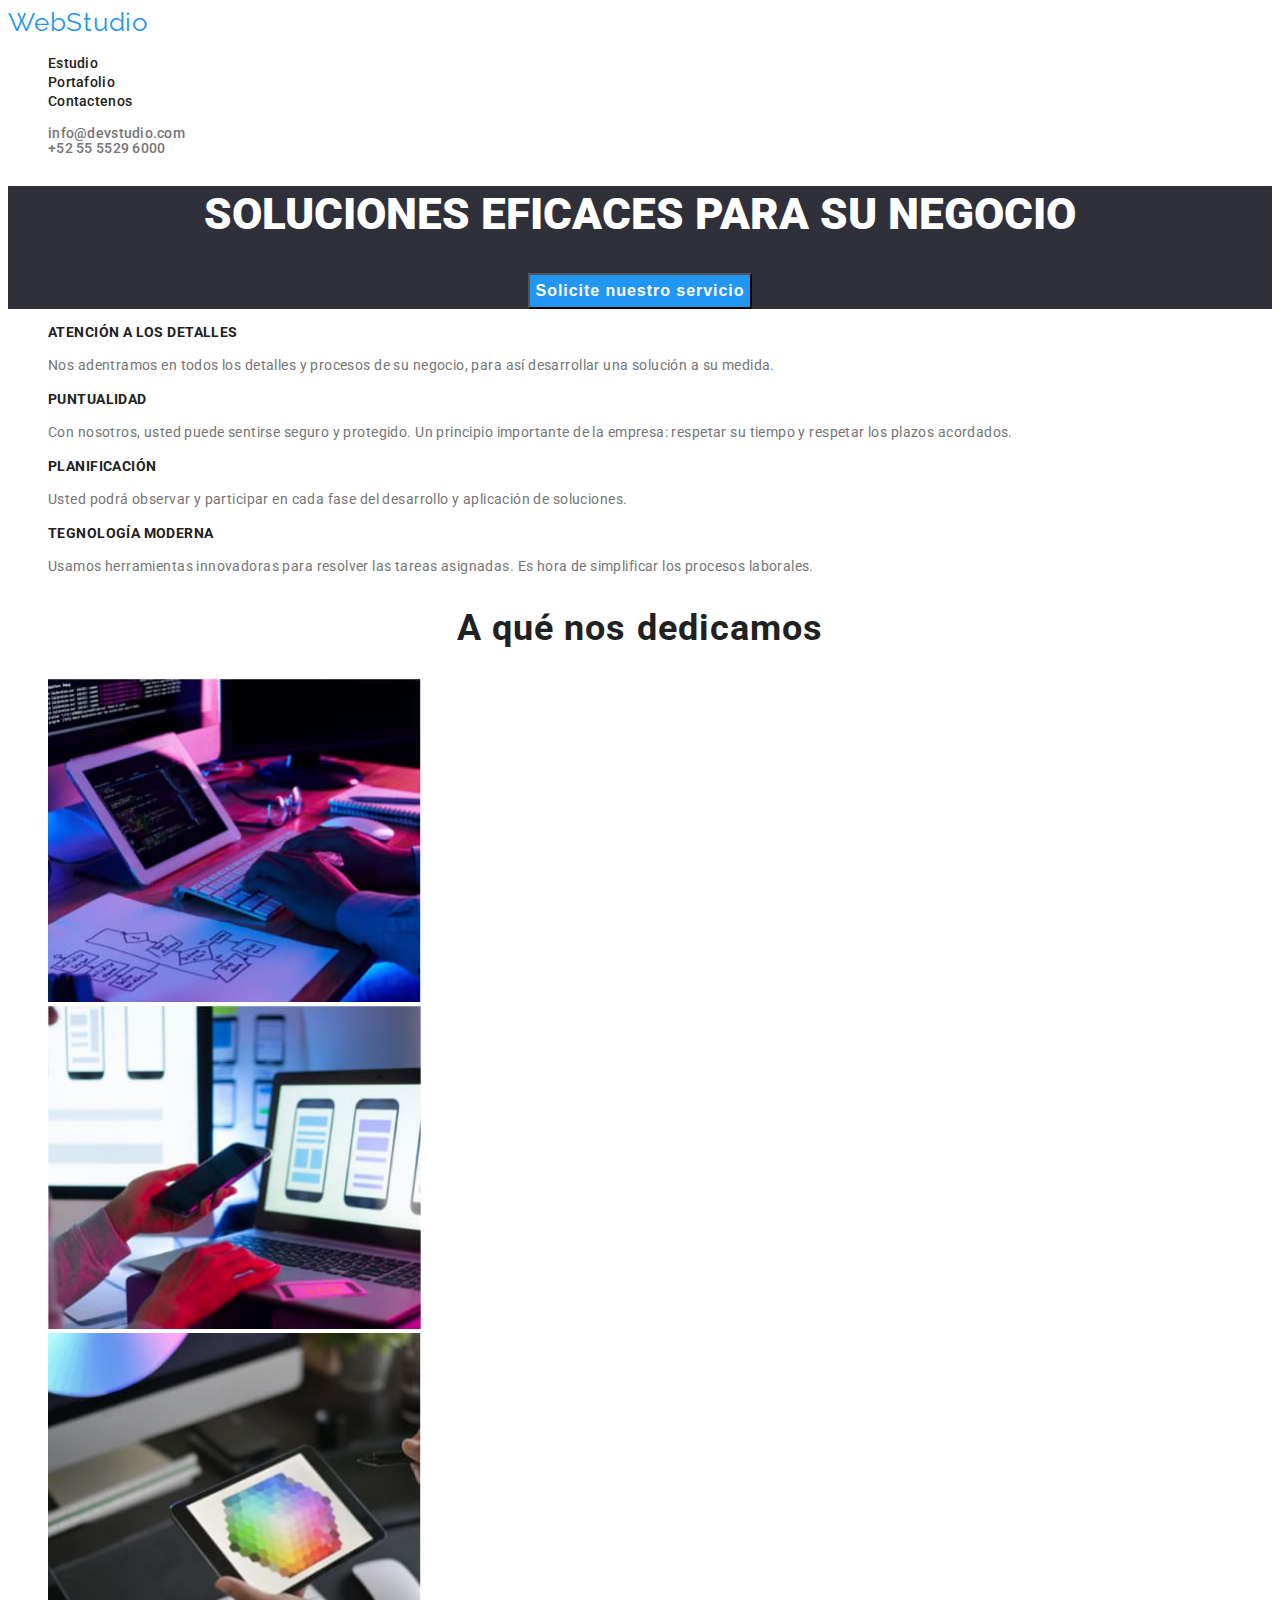
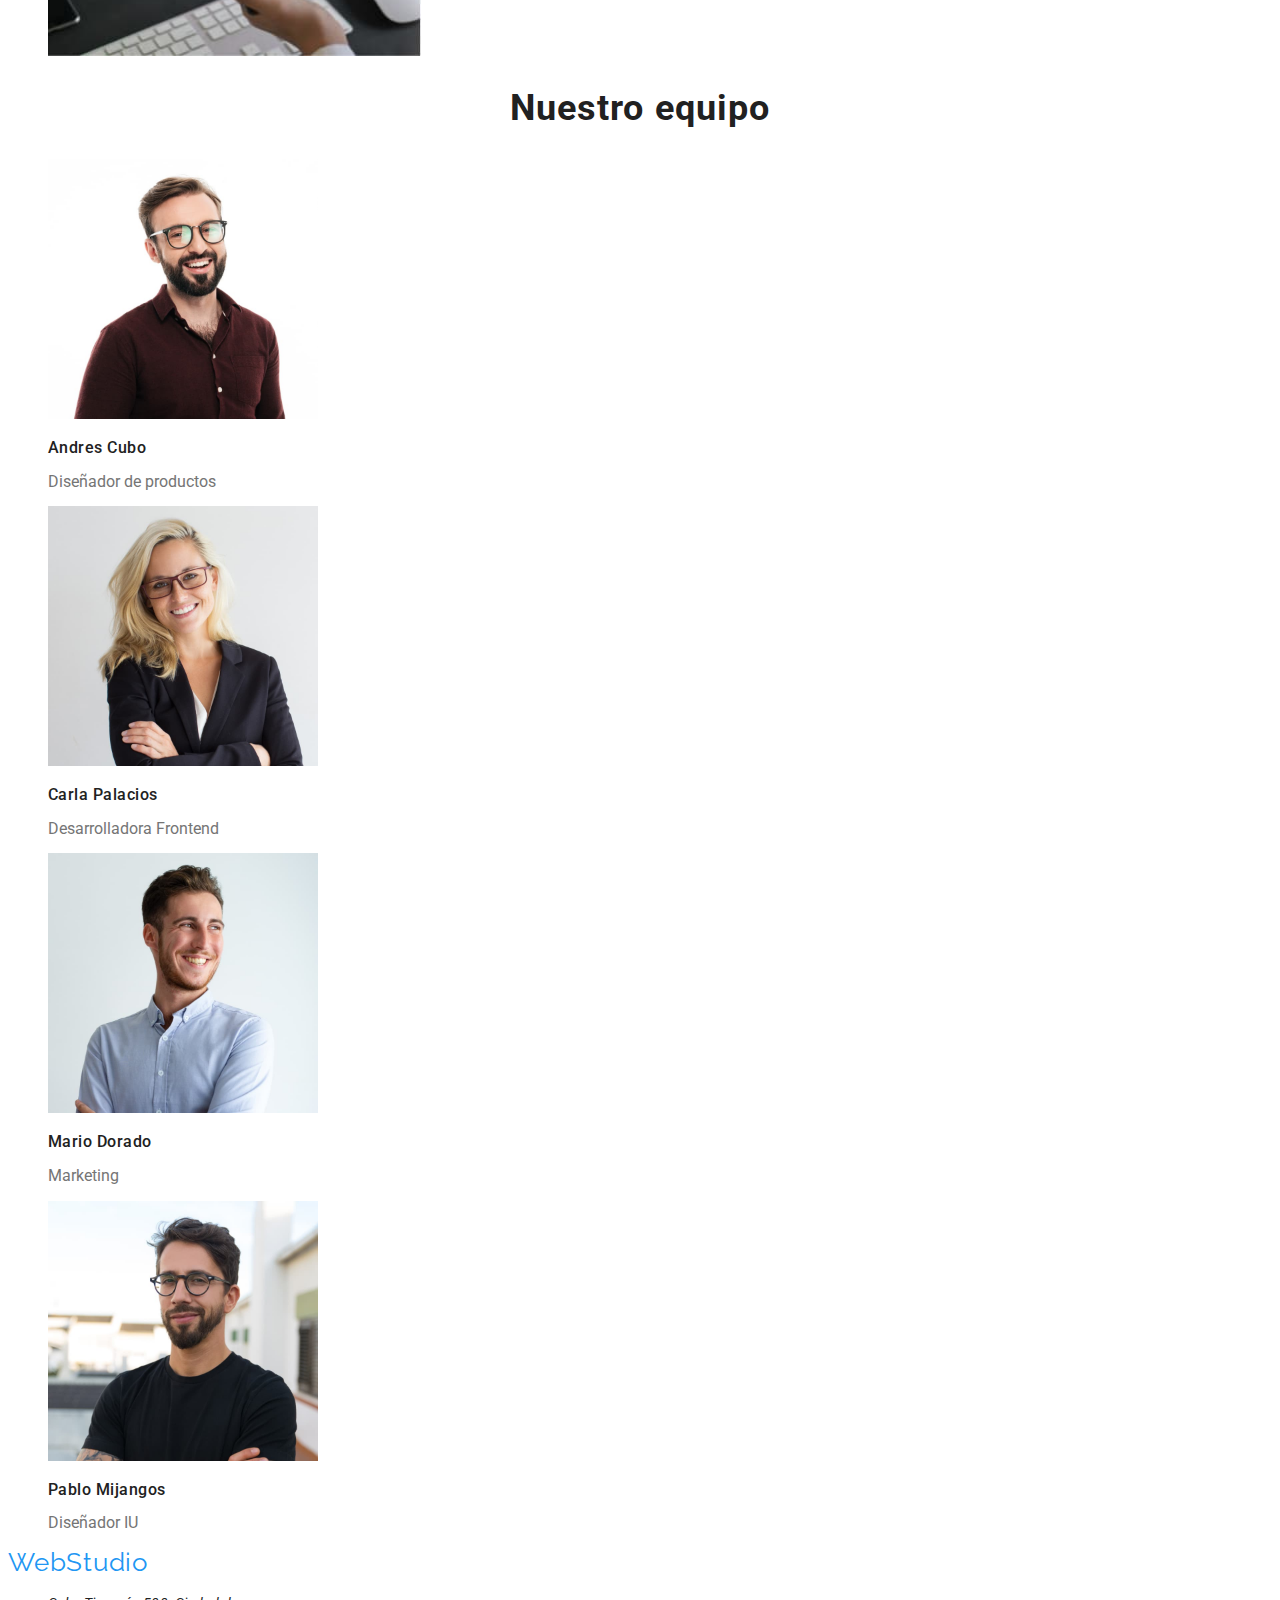
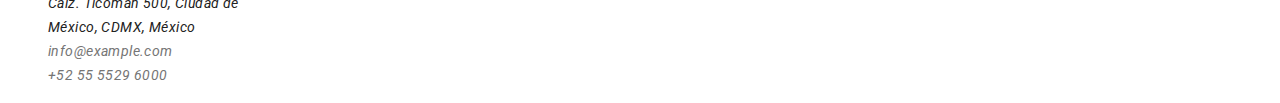
<file: index.html>
<!DOCTYPE html>
<html lang="en">
  <head>
    <meta charset="UTF-8" />
    <meta name="description" content="Primer tarea GoIT fullStack" />
    <link rel="stylesheet" href="css/styles.css" />
    <link
      href="https://fonts.googleapis.com/css2?family=Raleway:wght@700&display=swap"
      rel="stylesheet"
    />
    <link rel="preconnect" href="https://fonts.googleapis.com" />
    <link rel="preconnect" href="https://fonts.gstatic.com" crossorigin />
    <link
      href="https://fonts.googleapis.com/css2?family=Raleway:wght@700&family=Roboto:wght@400;500;700;900&display=swap"
      rel="stylesheet"
    />

    <title>WebStudio</title>
  </head>

  <body>
    <header>
      <a
        href="https://www.figma.com/file/PbLsPaq3rqdlmDubktEo3F/Web-Studio-Project?node-id=75270%3A252&t=9BkdCVBXHGDRPH3z-0"
        target="_blank"
        >WebStudio</a
      >

      <nav>
        <ul class="menu">
          <li><a href="index.html">Estudio</a></li>
          <li><a href="portfolio.html">Portafolio</a></li>
          <li><a href="">Contactenos</a></li>
        </ul>
        <ul class="contact">
          <li>
            <a href="mailto:info@devstudio.com" class="contact"
              >info@devstudio.com</a
            >
          </li>
          <li>
            <a href="tel:+525555296000" class="contact">+52 55 5529 6000</a>
          </li>
        </ul>
      </nav>
    </header>

    <main>
      <section class="principal-section">
        <h1>SOLUCIONES EFICACES PARA SU NEGOCIO</h1>
        <div>
          <button type="button">Solicite nuestro servicio</button>
        </div>
      </section>

      <section class="caracteristics">
        <ul>
          <li>
            <h3>ATENCIÓN A LOS DETALLES</h3>
            <p>
              Nos adentramos en todos los detalles y procesos de su negocio,
              para así desarrollar una solución a su medida.
            </p>
          </li>

          <li>
            <h3>PUNTUALIDAD</h3>
            <p>
              Con nosotros, usted puede sentirse seguro y protegido. Un
              principio importante de la empresa: respetar su tiempo y respetar
              los plazos acordados.
            </p>
          </li>

          <li>
            <h3>PLANIFICACIÓN</h3>
            <p>
              Usted podrá observar y participar en cada fase del desarrollo y
              aplicación de soluciones.
            </p>
          </li>

          <li>
            <h3>TEGNOLOGÍA MODERNA</h3>
            <p>
              Usamos herramientas innovadoras para resolver las tareas
              asignadas. Es hora de simplificar los procesos laborales.
            </p>
          </li>
        </ul>
      </section>

      <section class="dedication">
        <h2>A qué nos dedicamos</h2>
        <ul>
          <li>
            <img
              src="images/dedication_one.jpg"
              alt="Zona de trabajo de un programador"
              width="373"
              height="323"
            />
          </li>
          <li>
            <img
              src="images/dedication_two.jpg"
              alt="Alguien desarrollando una aplicación movil"
              width="373"
              height="323"
            />
          </li>
          <li>
            <img
              src="images/dedication_three.jpg"
              alt="Alguien eligiendo un color en una tablet"
              width="373"
              height="323"
            />
          </li>
        </ul>
      </section>

      <section class="team">
        <h2>Nuestro equipo</h2>
        <ul>
          <li>
            <img
              src="images/andres_cubo.jpg"
              alt="Foto de Andres Cubo"
              width="270"
              height="260"
            />
            <h3>Andres Cubo</h3>
            <p>Diseñador de productos</p>
          </li>
          <li>
            <img
              src="images/carla_palacios.jpg"
              alt="Foto de Carla Palacios"
              width="270"
              height="260"
            />
            <h3>Carla Palacios</h3>
            <p>Desarrolladora Frontend</p>
          </li>
          <li>
            <img
              src="images/mario_dorado.jpg"
              alt="Foto de Mario Dorado"
              width="270"
              height="260"
            />
            <h3>Mario Dorado</h3>
            <p>Marketing</p>
          </li>
          <li>
            <img
              src="images/pablo_mijangos.jpg"
              alt="Foto de Pablo Mijangos"
              width="270"
              height="260"
            />
            <h3>Pablo Mijangos</h3>
            <p>Diseñador IU</p>
          </li>
        </ul>
      </section>
    </main>

    <footer>
      <a
        href="https://www.figma.com/file/PbLsPaq3rqdlmDubktEo3F/Web-Studio-Project?node-id=0%3A1&t=LeG2gjBpz0DR4NFb-0"
        target="_blank"
        >WebStudio</a
      >
      <address>
        <ul>
          <li class="direction">
            Calz. Ticomán 500, Ciudad de
            <br />
            México, CDMX, México
          </li>
          <li>
            <a class="footer-contact" href="mailto:info@example.com"
              >info@example.com</a
            >
          </li>
          <li>
            <a class="footer-contact" href="tel:+525555296000 "
              >+52 55 5529 6000
            </a>
          </li>
        </ul>
      </address>
    </footer>
  </body>
</html>
</file>
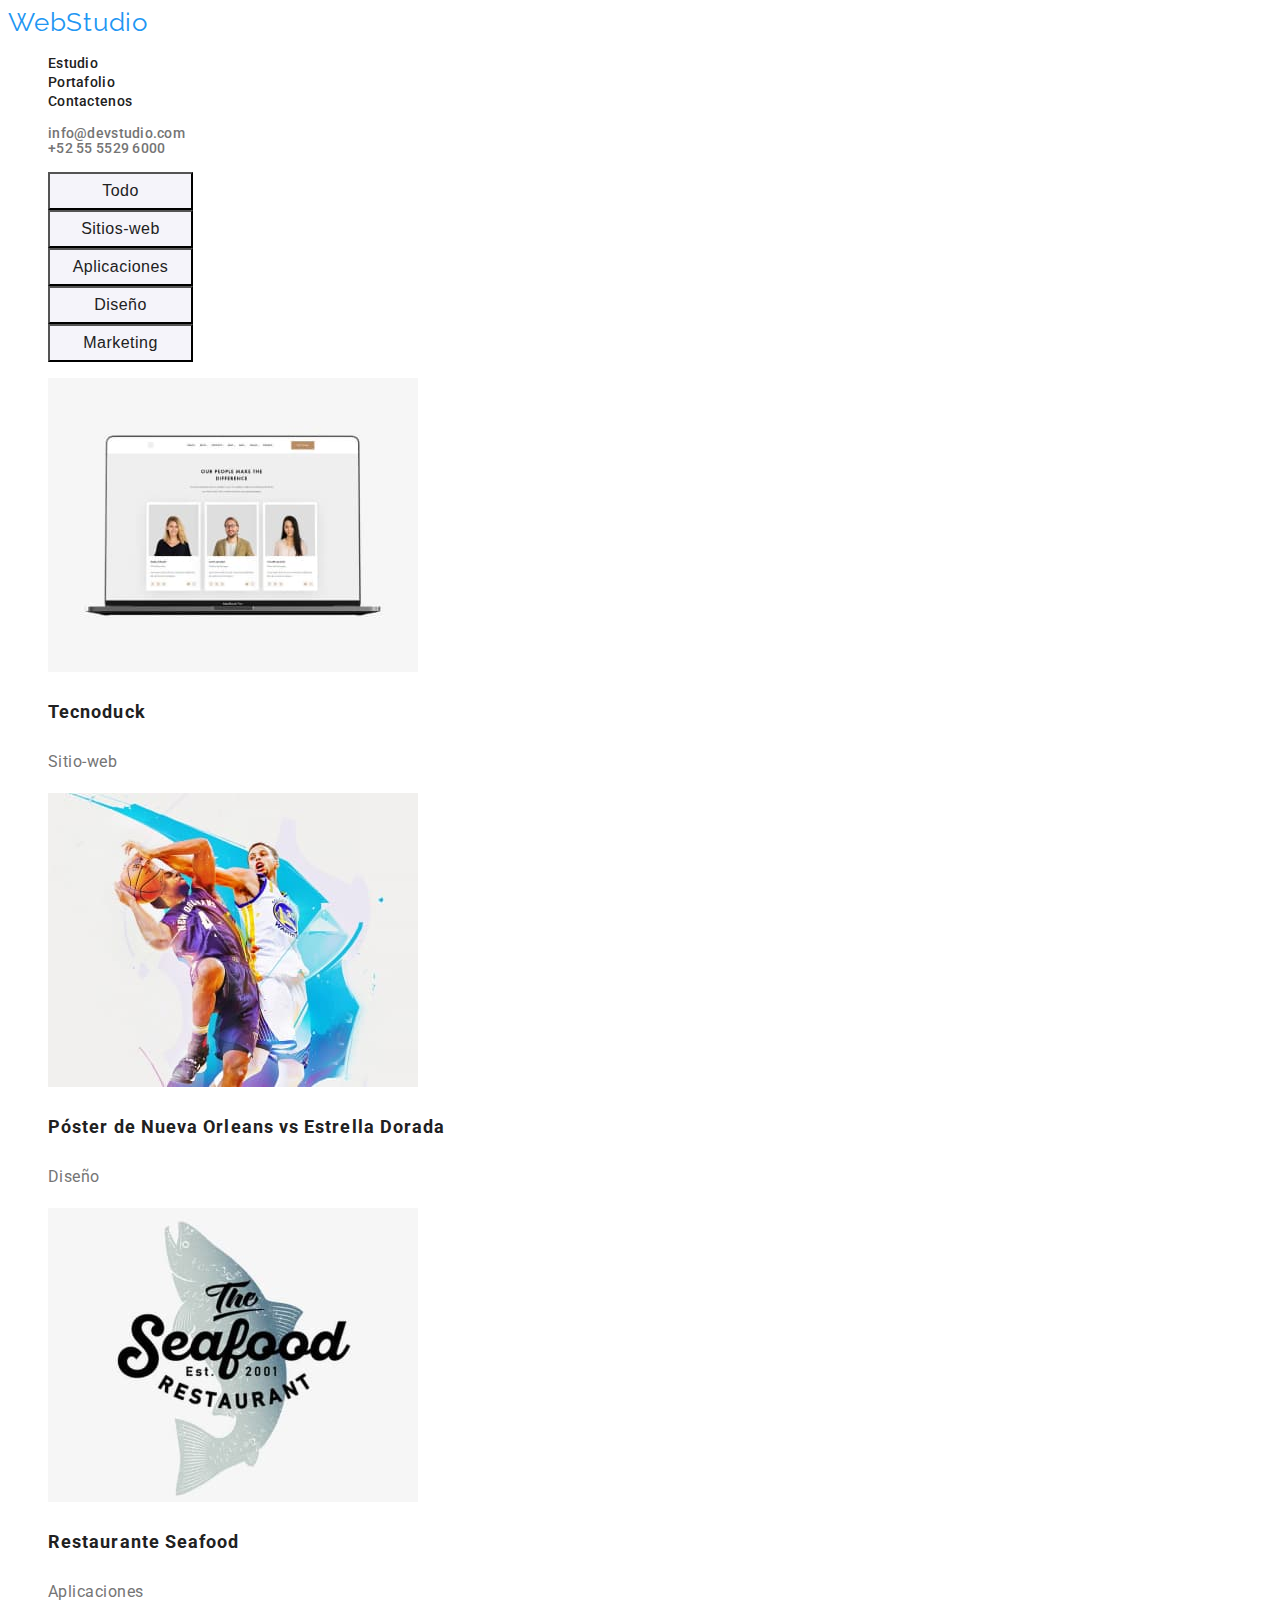
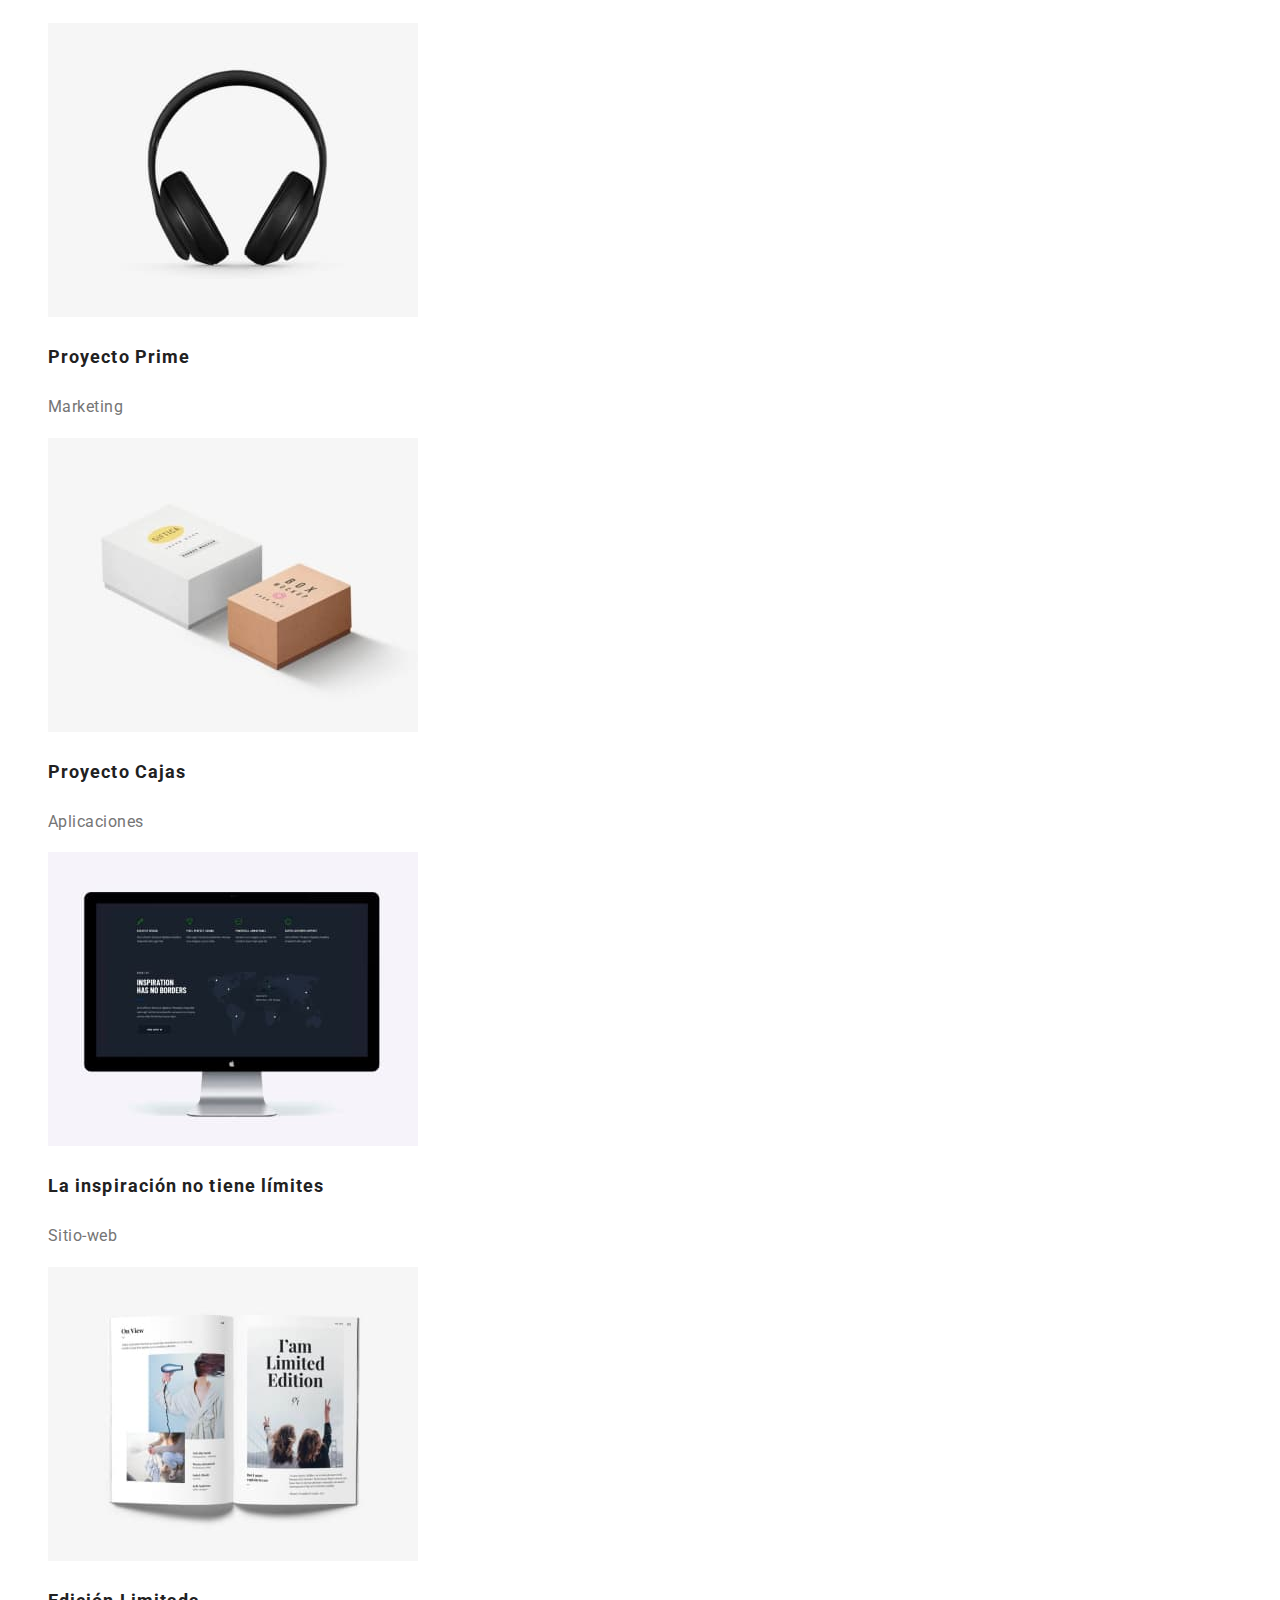
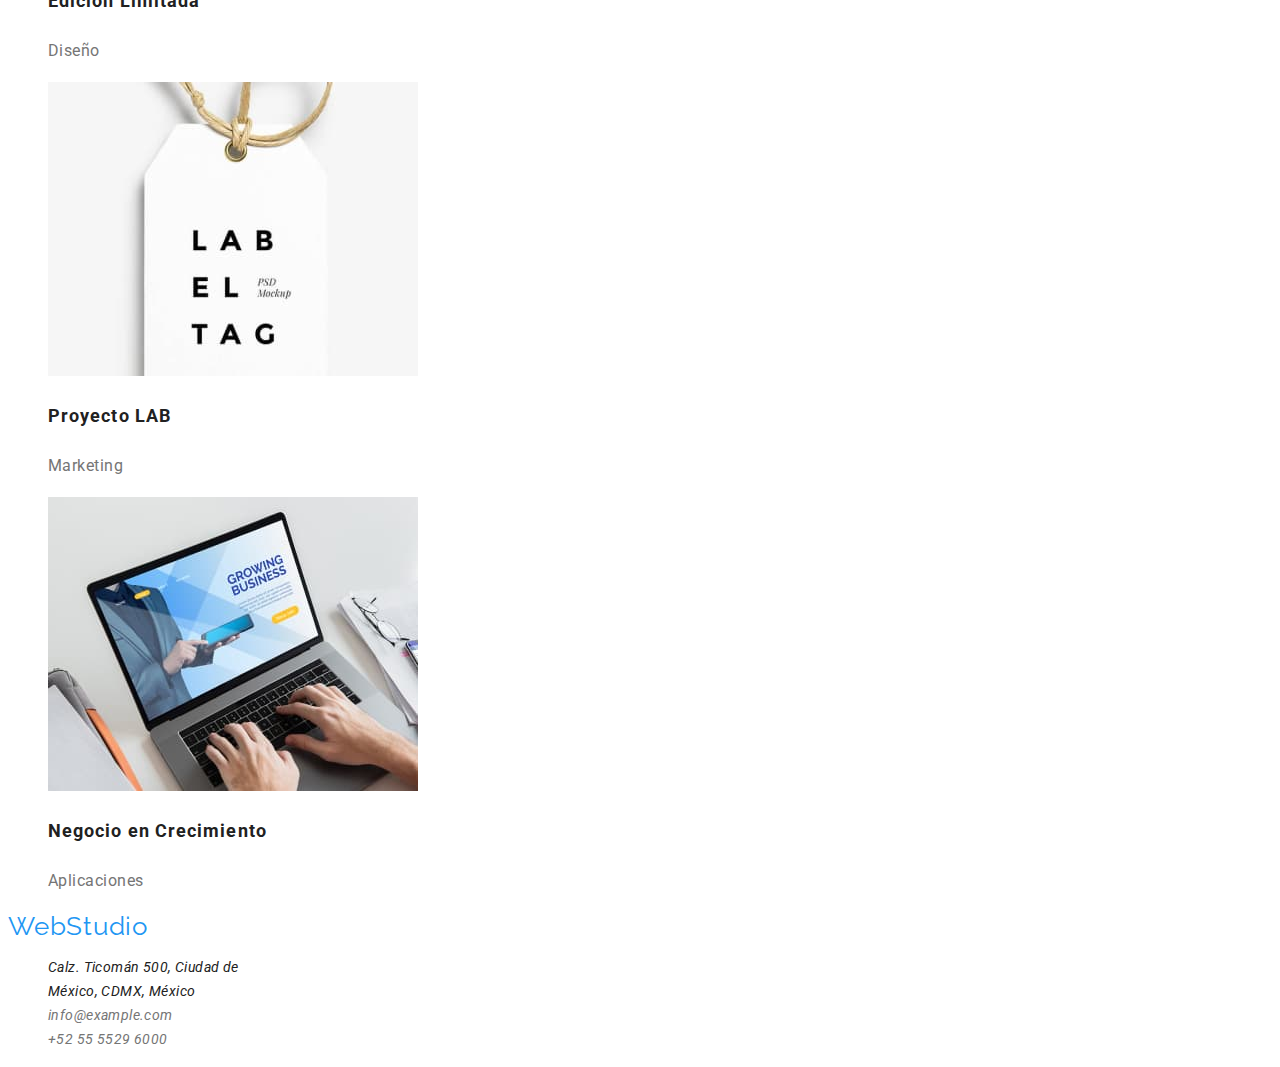
<file: portfolio.html>
<!DOCTYPE html>
<html lang="en">
  <head>
    <meta charset="UTF-8" />
    <meta name="description" content="Segunda tarea GoIT" />
    <link rel="stylesheet" href="css/styles.css" />
    <link rel="preconnect" href="https://fonts.googleapis.com" />
    <link rel="preconnect" href="https://fonts.gstatic.com" crossorigin />
    <link
      href="https://fonts.googleapis.com/css2?family=Raleway:wght@700&display=swap"
      rel="stylesheet"
    />
    <link rel="preconnect" href="https://fonts.googleapis.com" />
    <link rel="preconnect" href="https://fonts.gstatic.com" crossorigin />
    <link
      href="https://fonts.googleapis.com/css2?family=Raleway:wght@700&family=Roboto:wght@400;500;700;900&display=swap"
      rel="stylesheet"
    />

    <title>Portafolio</title>
  </head>
  <body>
    <header>
      <a
        href="https://www.figma.com/file/PbLsPaq3rqdlmDubktEo3F/Web-Studio-Project?node-id=75270%3A252&t=9BkdCVBXHGDRPH3z-0"
        target="_blank"
        >WebStudio</a
      >

      <nav>
        <ul class="menu">
          <li><a href="index.html">Estudio</a></li>
          <li><a href="portfolio.html">Portafolio</a></li>
          <li><a href="">Contactenos</a></li>
        </ul>
        <ul class="contact">
          <li>
            <a href="mailto:info@devstudio.com" class="contact"
              >info@devstudio.com</a
            >
          </li>
          <li>
            <a href="tel:+525555296000" class="contact">+52 55 5529 6000</a>
          </li>
        </ul>
      </nav>
    </header>

    <main>
      <div class="services">
        <ul>
          <li><button type="button">Todo</button></li>
          <li><button type="button">Sitios-web</button></li>
          <li><button type="button">Aplicaciones</button></li>
          <li><button type="button">Diseño</button></li>
          <li><button type="button">Marketing</button></li>
        </ul>
      </div>

      <section class="proyect">
        <ul>
          <li>
            <img
              src="images/computer_one.jpg"
              alt="Computador portatil"
              width="370"
              height="294"
            />
            <h3>Tecnoduck</h3>
            <p>Sitio-web</p>
          </li>

          <li>
            <img
              src="images/basketball.jpg"
              alt="Dos jugadores de basketball"
              width="370"
              height="294"
            />
            <h3>Póster de Nueva Orleans vs Estrella Dorada</h3>
            <p>Diseño</p>
          </li>

          <li>
            <img
              src="images/seafood.jpg"
              alt="Logo de un restaurante"
              width="370"
              height="294"
            />
            <h3>Restaurante Seafood</h3>
            <p>Aplicaciones</p>
          </li>

          <li>
            <img
              src="images/headset.jpg"
              alt="Headset"
              width="370"
              height="294"
            />
            <h3>Proyecto Prime</h3>
            <p>Marketing</p>
          </li>

          <li>
            <img
              src="images/boxes.jpg"
              alt="Dos cajas"
              width="370"
              height="294"
            />
            <h3>Proyecto Cajas</h3>
            <p>Aplicaciones</p>
          </li>

          <li>
            <img
              src="images/computer_two.jpg"
              alt="Computador de mesa"
              width="370"
              height="294"
            />
            <h3>La inspiración no tiene límites</h3>
            <p>Sitio-web</p>
          </li>

          <li>
            <img
              src="images/book.jpg"
              alt="Libro abierto"
              width="370"
              height="294"
            />
            <h3>Edición Limitada</h3>
            <p>Diseño</p>
          </li>

          <li>
            <img
              src="images/tag.jpg"
              alt="Tag de un laboratorio"
              width="370"
              height="294"
            />
            <h3>Proyecto LAB</h3>
            <p>Marketing</p>
          </li>

          <li>
            <img
              src="images/computer_three.jpg"
              alt="Computador portatil"
              width="370"
              height="294"
            />
            <h3>Negocio en Crecimiento</h3>
            <p>Aplicaciones</p>
          </li>
        </ul>
      </section>
    </main>

    <footer>
      <a
        href="https://www.figma.com/file/PbLsPaq3rqdlmDubktEo3F/Web-Studio-Project?node-id=0%3A1&t=LeG2gjBpz0DR4NFb-0"
        target="_blank"
        >WebStudio</a
      >
      <address>
        <ul>
          <li class="direction">
            Calz. Ticomán 500, Ciudad de
            <br />
            México, CDMX, México
          </li>
          <li>
            <a class="footer-contact" href="mailto:info@example.com"
              >info@example.com</a
            >
          </li>
          <li>
            <a class="footer-contact" href="tel:+525555296000 "
              >+52 55 5529 6000
            </a>
          </li>
        </ul>
      </address>
    </footer>
  </body>
</html>
</file>
<file: css/styles.css>
:root {
  --primary_color: #212121;
  --secundary_color: #757575;
  --hover_color: #2196f3;
}

body ul {
  list-style: none;
}

/* Both html */
body {
  font-family: "Roboto", Arial, Helvetica, Verdana, sans-serif;
  color: #e70e0e;
}
header > a {
  font-family: "Raleway", Arial, Helvetica, Verdana, sans-serif;
  color: var(--hover_color);
  text-decoration: none;
  font-size: 26px;
  letter-spacing: 0.03em;
  line-height: 1.1;
}
.menu a {
  font-weight: 500;
  font-size: 14px;
  line-height: 16px;
  letter-spacing: 0.02em;
  text-decoration: none;
  color: var(--primary_color);
  line-height: 1.1;
}

.menu a:hover,
.menu a:focus {
  font-weight: 500;
  font-size: 14px;
  line-height: 16px;
  letter-spacing: 0.02em;
  color: var(--hover_color);
  line-height: 1.1;
}

.contact {
  color: var(--secundary_color);
  text-decoration: none;
  font-weight: 500;
  font-size: 14px;
  line-height: 16px;
  letter-spacing: 0.02em;
  line-height: 1.1;
}

.contact:hover,
.contact:focus {
  color: var(--hover_color);
  font-weight: 500;
  font-size: 14px;
  line-height: 16px;
  letter-spacing: 0.02em;
  line-height: 1.1;
}

footer > a {
  text-decoration: none;
  font-family: "Raleway", Arial, Helvetica, Verdana, sans-serif;
  font-size: 26px;
  line-height: 1.1;
  letter-spacing: 0.03em;
  color: var(--hover_color);
}

.direction {
  font-weight: 400;
  font-size: 14px;
  line-height: 1.7;
  letter-spacing: 0.03em;
  color: var(--primary_color);
  text-decoration: none;
}

.footer-contact {
  color: var(--secundary_color);
  text-decoration: none;
  font-weight: 400;
  font-size: 14px;
  line-height: 1.7;
  letter-spacing: 0.03em;
}

/* CSS for Index */

.principal-section {
  background-color: #2f303a;
}

.principal-section > h1 {
  color: #ffffff;
  font-weight: 900;
  font-size: 44px;
  line-height: 1.3;
  text-align: center;
}

.principal-section button {
  font-weight: 700;
  font-size: 16px;
  line-height: 30px;
  color: #ffffff;
  background: var(--hover_color);
  letter-spacing: 0.06em;
  margin-left: auto;
  margin-right: auto;
  display: block;
  cursor: pointer;
}

.caracteristics h3 {
  font-weight: 700;
  font-size: 14px;
  line-height: 1.1;
  letter-spacing: 0.03em;
  text-transform: uppercase;
  color: var(--primary_color);
}

.caracteristics p {
  font-size: 14px;
  line-height: 1.7;
  letter-spacing: 0.03em;
  color: var(--secundary_color);
}

.dedication h2 {
  font-weight: 700;
  font-size: 36px;
  line-height: 1.1;
  letter-spacing: 0.03em;
  text-align: center;
  color: var(--primary_color);
}

.team h2 {
  font-weight: 700;
  font-size: 36px;
  line-height: 1.1;
  text-align: center;
  letter-spacing: 0.03em;
  color: var(--primary_color);
}

.team h3 {
  font-weight: 500;
  font-size: 16px;
  line-height: 1.1;
  letter-spacing: 0.03em;
  color: var(--primary_color);
}

.team p {
  font-size: 16px;
  line-height: 1.1;
  color: var(--secundary_color);
}

/* Portfolio CSS */

.services button {
  font-weight: 500;
  font-size: 16px;
  line-height: 26px;
  text-align: center;
  letter-spacing: 0.03em;
  color: var(--primary_color);
  width: 145px;
  height: 38px;
  background: #f5f4fa;
  cursor: pointer;
}

.services button:hover,
.services button:focus {
  cursor: pointer;
  font-weight: 500;
  font-size: 16px;
  line-height: 26px;
  text-align: center;
  letter-spacing: 0.03em;
  color: #ffffff;
  background-color: var(--hover_color);
}

.proyect h3 {
  font-weight: 700;
  font-size: 18px;
  line-height: 2;
  letter-spacing: 0.06em;
  color: var(--primary_color);
}

.proyect p {
  font-size: 16px;
  line-height: 1.8;
  letter-spacing: 0.03em;
  color: var(--secundary_color);
}
</file>
